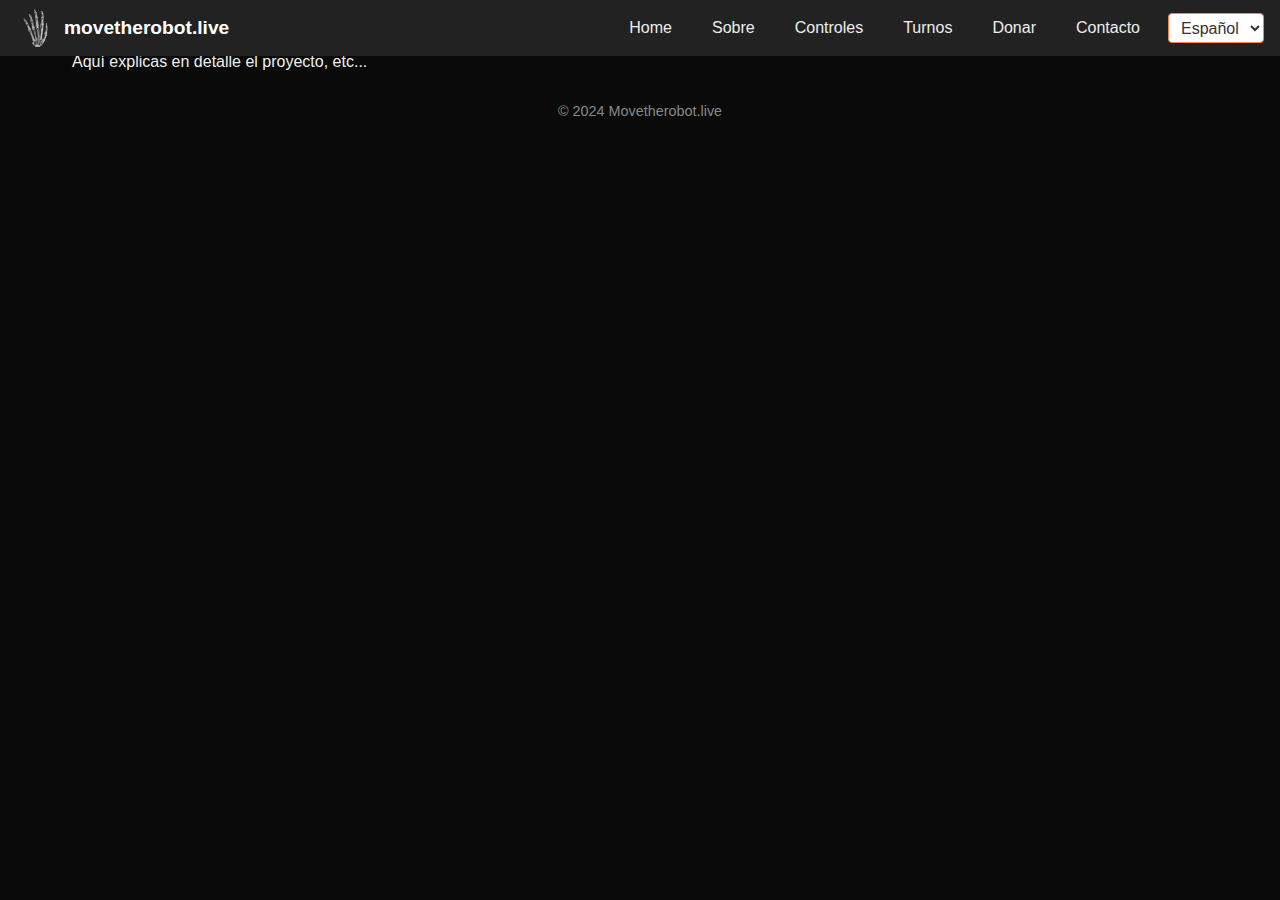
<file: sobre.html>
<!DOCTYPE html>
<html lang="es">
<head>
  <meta charset="UTF-8">
  <title>Movetherobot.live - Sobre</title>
  <meta name="viewport" content="width=device-width, initial-scale=1.0">

  <link rel="stylesheet" href="css/styles.css" />
</head>
<body>
  <nav class="top-nav">
    <div class="logo">
      <img src="img/logomano.ico" alt="Movetherobot">
      <a href="#home">movetherobot.live</a>
    </div>

    <div class="menu-right">
      <ul class="nav-links">
        <li><a href="index.html">Home</a></li>
        <li><a href="index.html#¿Cómo funciona?" class="active">Sobre</a></li>
        <li class="submenu">
          <a href="controles.html">Controles</a>
          <ul class="dropdown">
            <li><a href="gestos-faciales.html">Control por gestos faciales (IA)</a></li>
            <li><a href="movimiento-ia.html">Control por movimiento (IA)</a></li>
            <li><a href="botones.html">Control por botones</a></li>
            <li><a href="audio.html">Control por audio</a></li>
            <li><a href="chat.html">Control por chat</a></li>
          </ul>
        </li>
        <li><a href="turnos.html">Turnos</a></li>
        <li><a href="donar.html">Donar</a></li>
        <li><a href="contacto.html">Contacto</a></li>

        <li class="lang-li">
            <select id="langSelect">
            <option value="es">Español</option>
            <option value="en">English</option>
            </select>
        </li>
        </ul>
    </nav>

  <section>
    <h1>Sobre Movetherobot.live</h1>
    <p>Aquí explicas en detalle el proyecto, etc...</p>
  </section>

  <footer>
    <p>© 2024 Movetherobot.live</p>
  </footer>
</body>
</html>
</file>
<file: css/styles.css>
* {
  margin: 0; 
  padding: 0; 
  box-sizing: border-box;
}

html, body {
  width: 100%;
  min-height: 100%;
  font-family: Arial, sans-serif;
  background-color: #0a0a0a; 
  color: #eee;              
}



header, section, footer {
  width: 100%;
  padding: 1rem 2rem;
  margin: 0 auto;
  max-width: 1200px; 
  background: transparent;   
}

hr {
  margin: 1rem 0;
  border: none;
  border-top: 1px solid #444; 
}

.oculto {
  opacity: 0;
  transform: translateY(20px);
  transition: opacity 0.8s ease, transform 0.8s ease;
}

.visible {
  opacity: 1;
  transform: translateY(0);
}


.header-container {
  display: flex;
  flex-wrap: wrap; 
  align-items: center;
  gap: 1rem;
}
.robot-animation {
  flex: 0 0 auto;
}
.header-text {
  flex: 1;
}
.header-text h1 {
  margin-bottom: 0.5rem;
  color: #fff; 
}
.header-text h2 {
  color: #ccc; 
}

.row {
  display: flex;            /* Activa Flexbox */
  justify-content: center;  /* Alinea horizontalmente al centro */
  align-items: flex-start;  /* O 'center' si quieres centrar también verticalmente */
  gap: 2rem;                /* Espacio entre columnas (opcional) */
  
  /* En caso de querer restringir el ancho total */
  max-width: 1200px;        /* Por ejemplo */
  margin: 0 auto;           /* Centra el contenedor en la página */
}

.row_col {
  display: flex;
  flex-wrap: wrap;
  gap: 1rem;
  margin: 1rem 0;
}

.column {
  flex: 1;
  padding: 1rem;
  min-width: 250px;
}

.column_boton {
  flex: 1;
  padding: 1rem;
  min-width: 100px;
}

.caption {
  
  font-style: italic;
  margin-bottom: 1rem;
}


.texto {
  display: flex;
  flex-direction: column;
  justify-content: center;
}

.responsive-video {
  position: relative;
  padding-bottom: 56.25%; 
  height: 0;
}
.responsive-video iframe {
  position: absolute;
  width: 100%;
  height: 100%;
  left: 0;
  top: 0;
  border: 0;
  background: #000; 
}

.lottie-center {
  display: block;
  margin: 0 auto; 
  width: 100%;
  max-width: 500px; 
  height: auto;
}

.lottie-small {
  display: block;
  margin: 0 auto;
  width: 150px; 
  height: auto;
}

.logos-container {
  display: grid;
  grid-template-columns: repeat(auto-fit, minmax(120px, 1fr));
  gap: 1rem;
  margin: 1rem 0;
}
.logos-container img {
  max-width: 100%;
  height: auto;
  display: block;
  margin: 0 auto;
}

footer {
  text-align: center;
  font-size: 0.9rem;
  color: #888;
}

@media (max-width: 768px) {
  .lottie-center {
    max-width: 300px; 
  }
  .lottie-small {
    width: 100px; 
  }
}

ul {
  list-style: none;        
  margin-left: 0;          
  padding-left: 0;        
}




#preloader {
  position: fixed;
  top: 0;
  left: 0;
  width: 100%;
  height: 100%;
  background: #0a0a0a;
  display: flex;
  align-items: center;
  justify-content: center;
  z-index: 9999; 
}
.spinner {
  width: 50px; 
  height: 50px;
  border: 5px solid #ccc;
  border-top: 5px solid #fff;
  border-radius: 50%;
  animation: spin 1s linear infinite;
}
@keyframes spin {
  0% { transform: rotate(0deg); }
  100% { transform: rotate(360deg); }
}




.top-nav {
  position: fixed;  
  top: 0;
  width: 100%;
  z-index: 999;     
  
  display: flex;
  justify-content: space-between;
  align-items: center;
  padding: 0.5rem 1rem;

  background-color: #222;

  transition: background-color 0.3s ease;
}

.top-nav.scrolled {
  background-color: rgba(34, 34, 34, 0.776);
}

.top-nav .logo a {
  color: #fff;
  text-decoration: none;
  font-weight: bold;
  font-size: 1.2rem;
}

.nav-links {
  list-style: none; 
  display: flex;
  gap: 1rem;       
  margin: 0;
  padding: 0;
}

.nav-links li {
  position: relative;
}

.nav-links a {
  color: #eee;
  text-decoration: none;
  padding: 0.5rem 0.75rem;
  display: block;
  font-weight: 500;
}

.nav-links a:hover {
  background-color: #444;
  border-radius: 4px;
}

.submenu .dropdown {
  position: absolute;   
  top: 2.3rem;         
  left: 0;
  background-color: #333; 
  list-style: none; 
  padding: 0.5rem 0; 
  margin: 0;
  display: none;       
  min-width: 200px;    
  box-shadow: 0 4px 8px rgba(0,0,0,0.2);
  z-index: 999;         
}

.submenu:hover .dropdown {
  display: block;
}

.dropdown li {
  width: 100%;
}

.dropdown li a {
  padding: 0.5rem 1rem;
  color: #fff;
}

.dropdown li a:hover {
  background-color: #444;
}

.lang-li {
  display: flex;
  align-items: center;
}

.lang-li select {
  background-color: #fff;
  color: #333;
  border: 1px solid #ff834e;
  border-radius: 4px;
  padding: 0.3rem 0.5rem;
  font: inherit;
  cursor: pointer;
}

.lang-li select:hover {
  background-color: #ff7230;
}



.logo {
  display: flex;
  align-items: center; 
  gap: 0.5rem;       
}

.logo img {
  height: 40px;  
  width: auto;  
}


.contact-form {
  display: flex;
  flex-direction: column;
  gap: 1rem;
  margin-top: 1rem;
}

.contact-form label {
  font-weight: bold;
}

.contact-form input,
.contact-form textarea {
  padding: 0.5rem;
  border: 1px solid #ccc;
  border-radius: 4px;
  font-family: inherit;
  resize: vertical; 
}

.contact-form button[type="submit"] {
  background-color: #ff6b00; 
  color: #fff;
  border: none;
  padding: 0.75rem 1.5rem;
  border-radius: 4px;
  cursor: pointer;
  font-size: 1rem;
  font-weight: bold;
}

.contact-form button[type="submit"]:hover {
  background-color: #ff8b33; 
}

.map-responsive {
  position: relative;
  padding-bottom: 56.25%; 
  height: 0;
  overflow: hidden;
  margin-top: 1rem;
}

.map-responsive iframe {
  position: absolute;
  top: 0;
  left: 0;
  width: 100%;
  height: 100%;
  border: 0;
}

/* Columna especial para los ángulos */
.angle-col {
  display: flex;
  flex-direction: column;
  align-items: center;
  justify-content: flex-start;
}

.angle-col h4 {
  color: #ff6b00;
  margin-bottom: 0.5rem;
}

.angle-col button {
  margin: 0.2rem;
  padding: 0.5rem 1rem;
  background-color: #444;
  color: #fff;
  border: none;
  border-radius: 4px;
  cursor: pointer;
}

.angle-col button:hover {
  background-color: #666;
}


/* -- Estructura: reset, navbar, etc. (similar a lo anterior) -- */

/* Sección para el input de código */
.code-section {
  text-align: center;
  padding: 1rem;
}

.code-section h1 {
  margin-bottom: 1rem;
}

.code-input {
  display: inline-flex;
  gap: 0.5rem;
}

.code-input input[type="text"] {
  padding: 0.5rem;
  font-size: 1rem;
  border: 1px solid #ccc;
  border-radius: 4px;
  width: 300px;
}

.code-input button {
  padding: 0.5rem 1rem;
  background: #444;
  color: #fff;
  border: none;
  border-radius: 4px;
  cursor: pointer;
}
.code-input button:hover {
  background: #666;
}

/* Contenedor principal para cámara input/ output */
.camera-row {
  display: flex;
  flex-wrap: wrap;
  gap: 1rem;
  margin: 1rem auto;
  justify-content: center; /* centrado horizontal */
  align-items: flex-start;
  max-width: 1200px; /* para que no se extienda demasiado */
}

/* Cada columna (video y output) */
.camera-col {
  
  flex: 1;
  min-width: 300px;  /* Se apilen en pantallas pequeñas */
  padding: 1rem;
  text-align: center;
}

/* Ajustes para el video e imagen */
#video, #output {
  display: block;
  margin: 0.5rem auto;
  width: 540px;
  height: 330px;
  background: #000;
  object-fit: contain; /* Ajusta la imagen sin distorsionar */
  border: 2px solid #444;
  border-radius: 4px;
}

/* Fila de botones (Start/Stop) */
.button-row {
  text-align: center;
}

.button-row button {
  margin: 0 1rem;
  padding: 0.7rem 1.2rem;
  border: none;
  border-radius: 4px;
  background: #444;
  color: #fff;
  font-size: 1rem;
  cursor: pointer;
}

.button-row button:hover {
  background: #666;
}

/* Responsive */
@media (max-width: 768px) {
  #video, #output {
    width: 100%;
    height: auto;
  }
}
</file>
